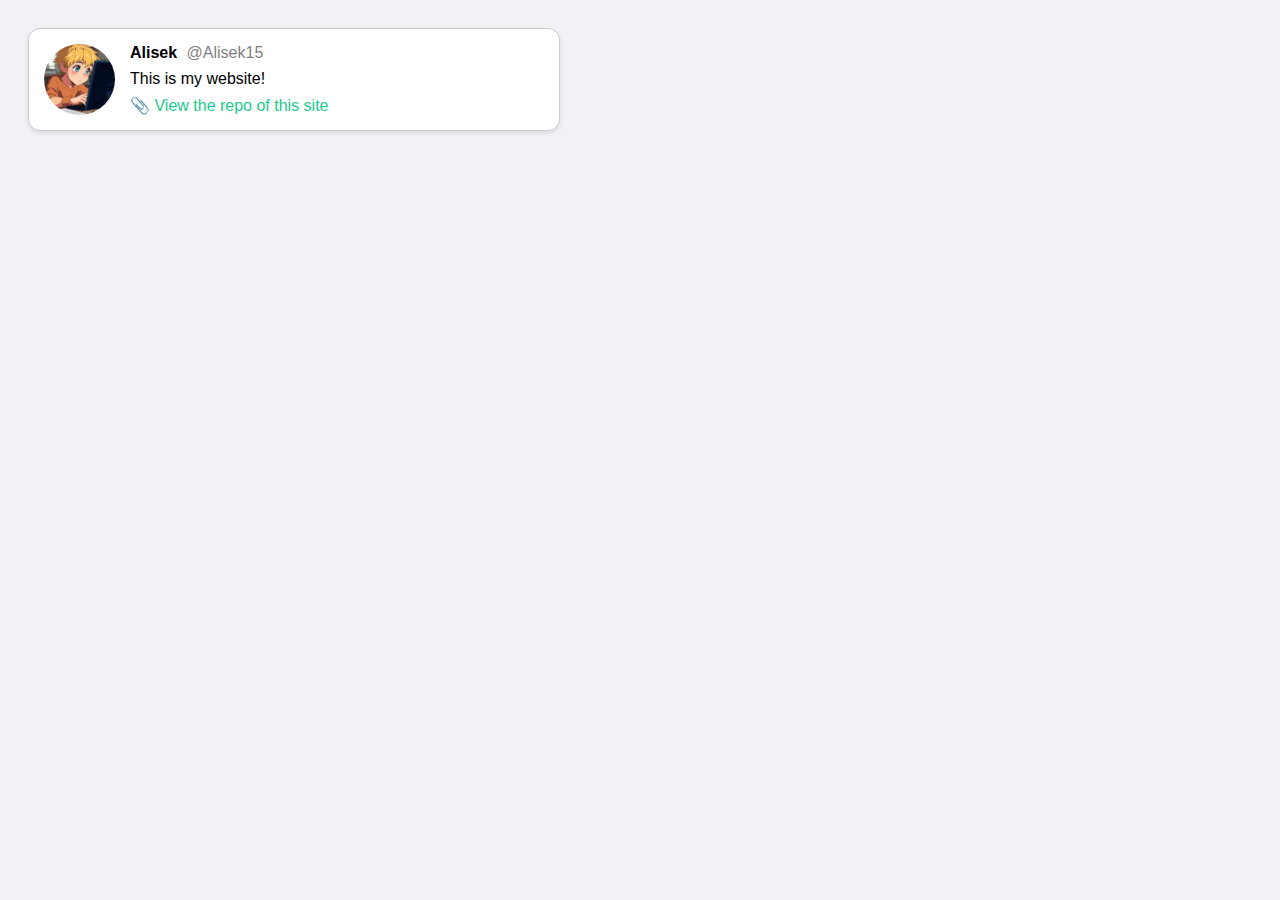
<file: index.html>
<!DOCTYPE html>
<html lang="en">
  <head>
    <meta charset="UTF-8" />
    <title>Mi-Website</title>
    <link rel="stylesheet" href="styles.css" />
  </head>
  <body>
    <div class="tweet">
      <img src="Me.jpeg" alt="A picture of Alisek" class="avatar" />
      <div class="content">
        <div class="user-info">
          <span class="name">Alisek</span>
          <span class="username">@Alisek15</span>
        </div>
        <p class="text">This is my website!</p>
        <a
          href="https://github.com/Alisek15/Mi-website.git"
          target="_blank"
          class="link"
          >📎 View the repo of this site</a
        >
      </div>
    </div>
  </body>
</html>
</file>
<file: styles.css>
body {
  font-family: Arial, sans-serif;
  background-color: #f0f2f5;
  padding: 20px;
}

.tweet {
  background-color: white;
  border: 1px solid #ccc;
  border-radius: 12px;
  padding: 15px;
  max-width: 500px;
  display: flex;
  align-items: flex-start;
  box-shadow: 0 2px 5px rgba(0, 0, 0, 0.1);
}

.avatar {
  width: 71px;
  height: 71px;
  border-radius: 50%;
  margin-right: 15px;
}

.content {
  flex: 1;
}

.user-info {
  margin-bottom: 5px;
}

.name {
  font-weight: bold;
  margin-right: 5px;
}

.username {
  color: gray;
}

.text {
  margin: 8px 0;
}

.link {
  color: #1bca8d;
  text-decoration: none;
}

.link:hover {
  text-decoration: underline;
}
</file>
